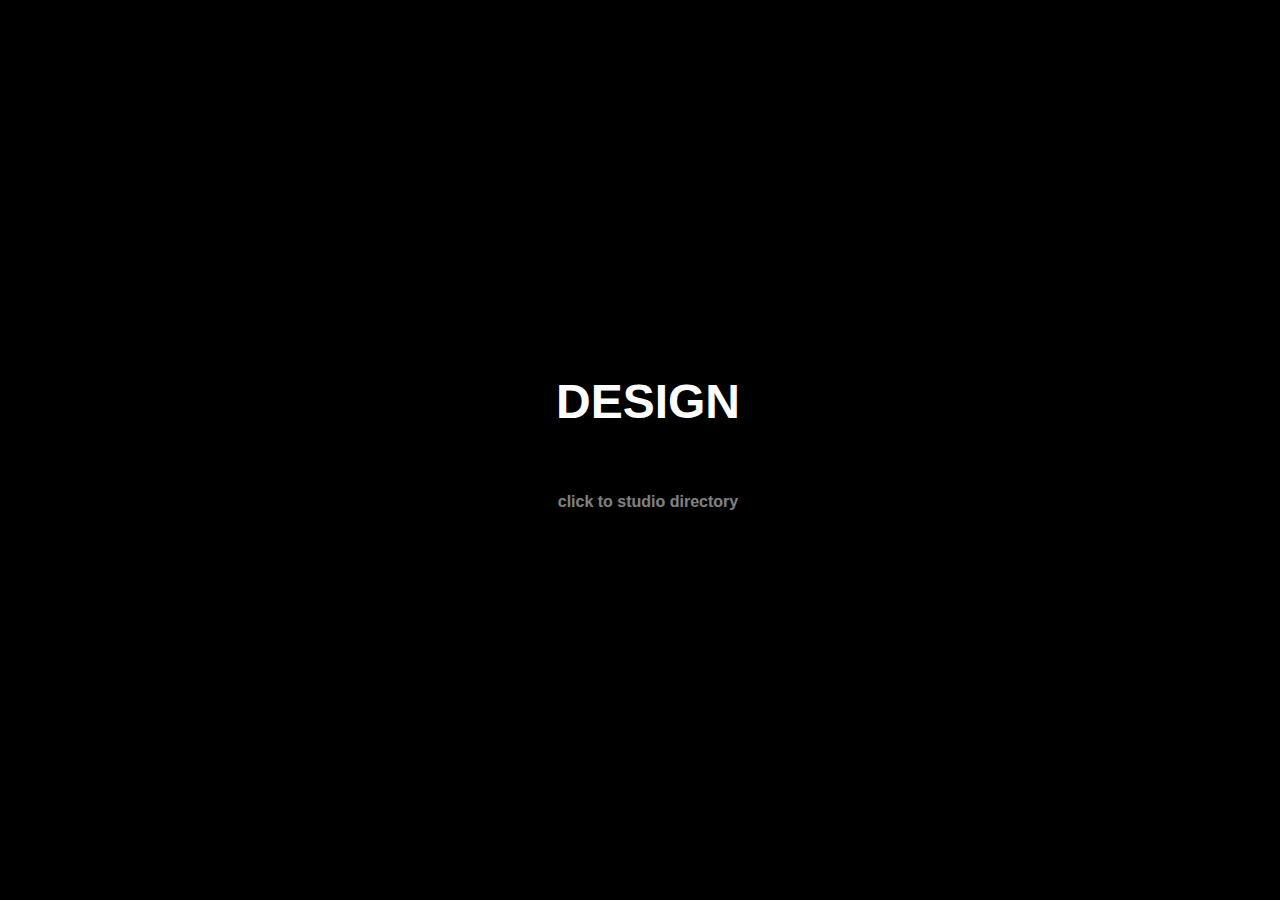
<file: index.html>
<!DOCTYPE html>
<html style="cursor: pointer;" onclick="location.href='main.html';">
<head>
    <title>STUDIO DIRECTORY</title>
    <style>
        @keyframes flash{
            to {
                opacity: 1;
            }
        }

        @keyframes flashText {
            to {
                opacity: 0.18;
            }
        }

        body {
            background: #000;
            padding: 2rem;
            text-align: center;
            position: absolute;
            left: 50%;
            top: 40%;
            transform: translate(-50%, -40%);
        }

        h2 {
            font-family: 'Arial';
            color: #fff;
            font-weight: bold;
            font-size: 3rem;
            line-height: 0.75;
        }

        h4 {
            font-family: 'Arial';
            color: #fff;
            opacity: 0.5;
            font-weight: bold;
            font-size: 1rem;
            line-height: 0.75;
        }

        span {
            display: block;
        }

        span:not(.light) {
            opacity: 0;
            animation: flashText 0.5s ease-out alternate infinite;
        }

        span.light {
            position: relative;
            display: inline-block;
        }
  
        .light:before {
            position: absolute;
            left: 0;
            top: -10%;
            width: 100%;
            height: 120%;
            background: #fff;
            filter: blur(10px);
            content: "";
            opacity: 0;
            animation: flash 0.5s ease-out alternate infinite;
        }
    </style>
</head>
<body>
    <div>
        <h2>
            <span>YOUR</span>
            <span>EXQUISITE</span>
            <span class="light">DESIGN</span> 
            <span>HERE</span> 
        </h2>
        <h4>
            click to studio directory
        </h4>
    </div>
</body>
</html>
</file>
